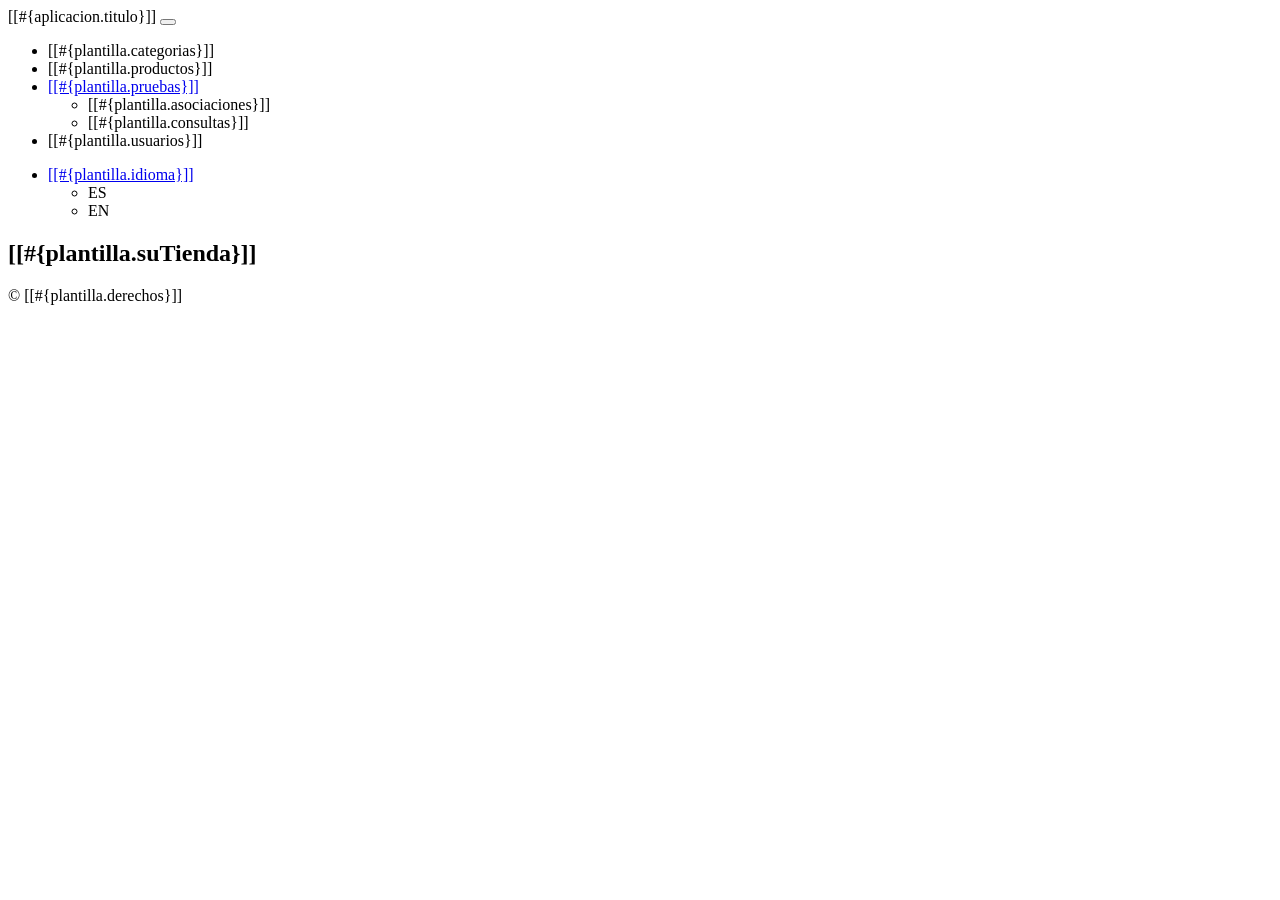
<file: src/main/resources/templates/layout/plantilla.html>
<!DOCTYPE html>

<html
    xmlns="http://www.w3.org/1999/xhtml"
    xmlns:th="httpL//www.thymeleaf.org">
    <head th:fragment="head">
        <title>TechShop</title>
        <meta charset="UTF-8"/>
        <link th:href="@{/webjars/bootstrap/css/bootstrap.min.css}" rel="stylesheet"/>
        <link th:href="@{/webjars/font-awesome/css/all.css}" rel="stylesheet"/>
         <script th:src="@{/js/rutinas.js}"></script>
        <script th:src="@{/webjars/jquery/jquery.min.js}"></script>
        <script th:src="@{/webjars/popper.js/umd/popper.min.js}"></script>
        <script th:src="@{/webjars/bootstrap/js/bootstrap.min.js}"></script>
    </head>
    <body>
        
        <header th:fragment="header" class="header">
            <nav class="navbar navbar-expand-sm navbar-dark bg-dark p-0">
                <div class="container">
                    <a th:href="@{/}" class="navbar-brand">[[#{aplicacion.titulo}]]</a>
                    <button class="navbar-toggler" data-bs-toggle="collapse" data-bs-target="#navbarCollapse">
                        <span class="navbar-toggler-icon"></span>
                    </button>
                    <div class="collapse navbar-collapse justify-content-between" id="navbarCollapse">
                        <ul class="navbar-nav">
                            <li class="nav-item px-2"><a class="nav-link" th:href="@{/categoria/listado}">[[#{plantilla.categorias}]]</a></li>
                            <li class="nav-item px-2"><a class="nav-link" th:href="@{/producto/listado}">[[#{plantilla.productos}]]</a></li>                           
                             <li class="nav-item dropdown">
                                <a class="nav-link dropdown-toggle" 
                                   data-bs-toggle="dropdown" 
                                   href="#" 
                                   role="button" 
                                   aria-expanded="false">[[#{plantilla.pruebas}]]</a>
                                <ul class="dropdown-menu dropdown-menu-dark">
                                    <li><a class="dropdown-item"  th:href="@{/pruebas/listado}">[[#{plantilla.asociaciones}]]</a></li>
                                    <li><a class="dropdown-item"  th:href="@{/pruebas/listado2}">[[#{plantilla.consultas}]]</a></li>
                                </ul>
                            </li>
                            <li class="nav-item px-2"><a class="nav-link" th:href="@{/usuario/listado}">[[#{plantilla.usuarios}]]</a></li>
                        </ul>
                        <ul class="navbar-nav">
                            <li class="nav-item dropdown">
                                <a class="nav-link dropdown-toggle" data-bs-toggle="dropdown" href="#" role="button" aria-expanded="false">[[#{plantilla.idioma}]]</a>
                                <ul class="dropdown-menu dropdown-menu-dark">
                                    <li><a class="dropdown-item"  th:href="@{/(lang=es)}">ES</a></li>
                                    <li><a class="dropdown-item" th:href="@{/(lang=en)}">EN</a></li>
                                </ul>
                            </li>
                        </ul>
                    </div>
                </div>
            </nav>
            <section id="main-header" class="py-2 bg-success text-white">
                <div class="container">
                    <div class="row">
                        <div class="col-md-6">
                            <h1><i class="fas fa-cog"></i> [[#{plantilla.suTienda}]]</h1>
                        </div>
                    </div>
                </div>
            </section>
        </header>
        
        <footer th:fragment="footer" class="bg-info text-white mt-5 p-2">
            
            <div class="container">
                <div class="col">
                    <p>&COPY; [[#{plantilla.derechos}]]</p>
                </div>
            </div>
            
        </footer>
        
    </body>
</html>
</file>
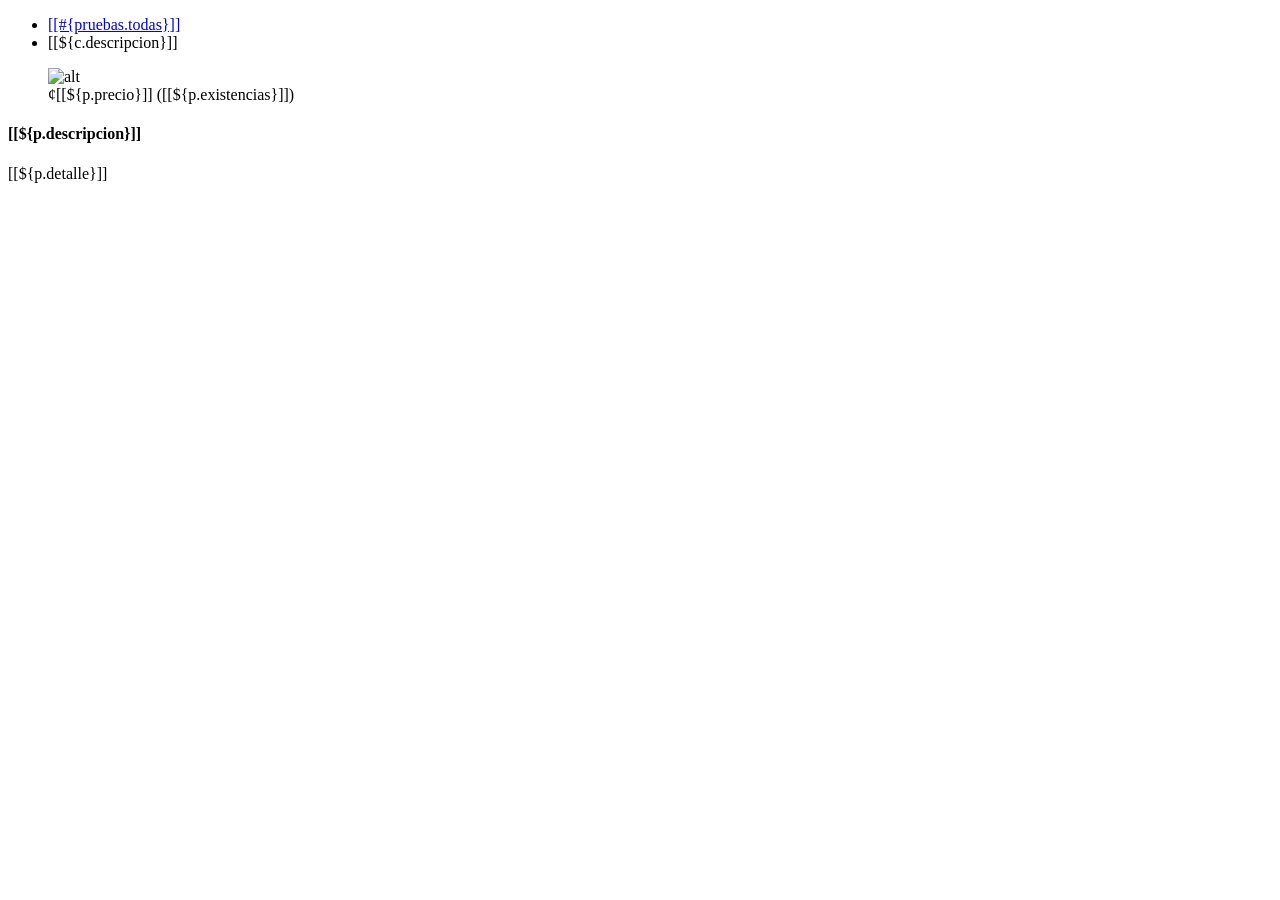
<file: src/main/resources/templates/pruebas/fragmentos.html>
<!DOCTYPE html>
<html xmlns="http://www.w3.org/1999/xhtml"
      xmlns:th="http://www.thymeleaf.org"
      xmlns:sec="http://www.thymeleaf.org/thymeleaf-extras-springsecurity6">
    <head th:replace="~{layout/plantilla :: head}">
        <title>TechShop</title>
    </head>
    <body>
        <!-- 1 Sección para crear el boton de agregar... llamará a una ventana modal-->
        <section th:fragment="tabsCategorias" id="categorias">
            <div class="row py-4">
                <ul class="nav nav-tabs">
                    <li class="nav-item">
                        <a class="nav-link "  href="/pruebas/listado">[[#{pruebas.todas}]]</a>
                    </li>
                    <li class="nav-item" th:each="c : @{categorias}">
                        <a class="nav-link"
                           th:href="@{/pruebas/listado/}+${c.idCategoria}">
                           [[${c.descripcion}]] </a>
                    </li>
                </ul>
            </div>
        </section>

        <!-- 2 Fragmento para agregar producto, es la ventana modal -->
        <section th:fragment="listadoProductos" id="productos">
            <div class="row row-cols-3">
                <div class="card" th:each="p :${productos}">
                    <figure>
                        <img th:src="${p.rutaImagen}" 
                             class="card-img-top"
                             height="200" 
                             alt="alt"/>
                        <figcaption>
                            ¢[[${p.precio}]] ([[${p.existencias}]])
                        </figcaption>
                    </figure>
                    <div class="card-header">
                        <h4>[[${p.descripcion}]]</h4>
                    </div>
                    <div class="card-body">
                        <p>[[${p.detalle}]]</p>
                    </div>
                </div>
            </div>

        </section>
    </body>
</html>
</file>
